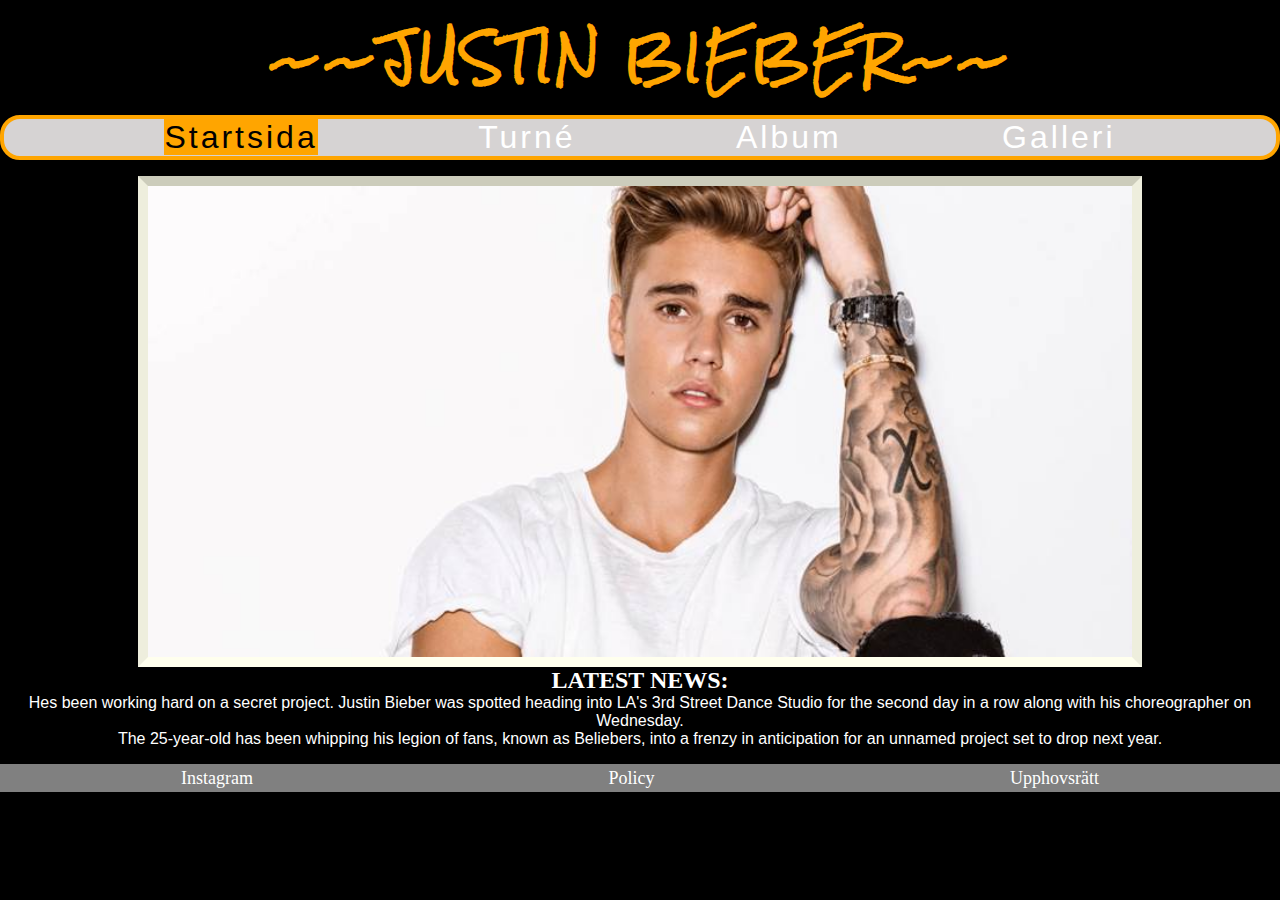
<file: index.html>
<!DOCTYPE html>
<html>

<head>
    <meta charset="UTF-8">
    <meta name="viewport" content="width=device-width, initial-scale=1.0">
    <meta name="author" content="Ameds Hemsida">
    <link rel="stylesheet" href="./css/min.css">
    <link href="https://fonts.googleapis.com/css?family=Rock+Salt&display=swap" rel="stylesheet"> 
    <title>Justinbieber</title>
</head>


<body>
    <header>
        
        <nav>
            <h2>~~JUSTIN BIEBER~~</h2> 
            <ul class="navbar">
                <li><a class="active" href="./index.html">Startsida</a></li>
                <li><a href="./turne.html">Turné</a></li>
                <li><a href="./album.html">Album</a></li>
                <li><a href="./galleri.html">Galleri</a></li>
            </ul>
        </nav>
    </header>
    <section class= "startsida">
        <div class="bieber">
            <img src="./images/justin.jpg" alt="justin bieber med sleeve på startsidan">
            <h2>LATEST NEWS:</h2>
            <p>Hes been working hard on a secret project.
                Justin Bieber was spotted heading into LA's 3rd Street Dance Studio for the second day in a row along with his choreographer on Wednesday. <br>
                The 25-year-old has been whipping his legion of fans, known as Beliebers, into a frenzy in anticipation for an unnamed project set to drop next year.</p>
        </div>
        </section>
        <footer>
            <ul>
                <li><a href="https://www.instagram.com/justinbieber/?hl=sv" target="_blank">Instagram</a></li>
                <li>Policy</li>
                <li>Upphovsrätt</li>
            </ul>
        </footer>
    </body>
</html>
</file>
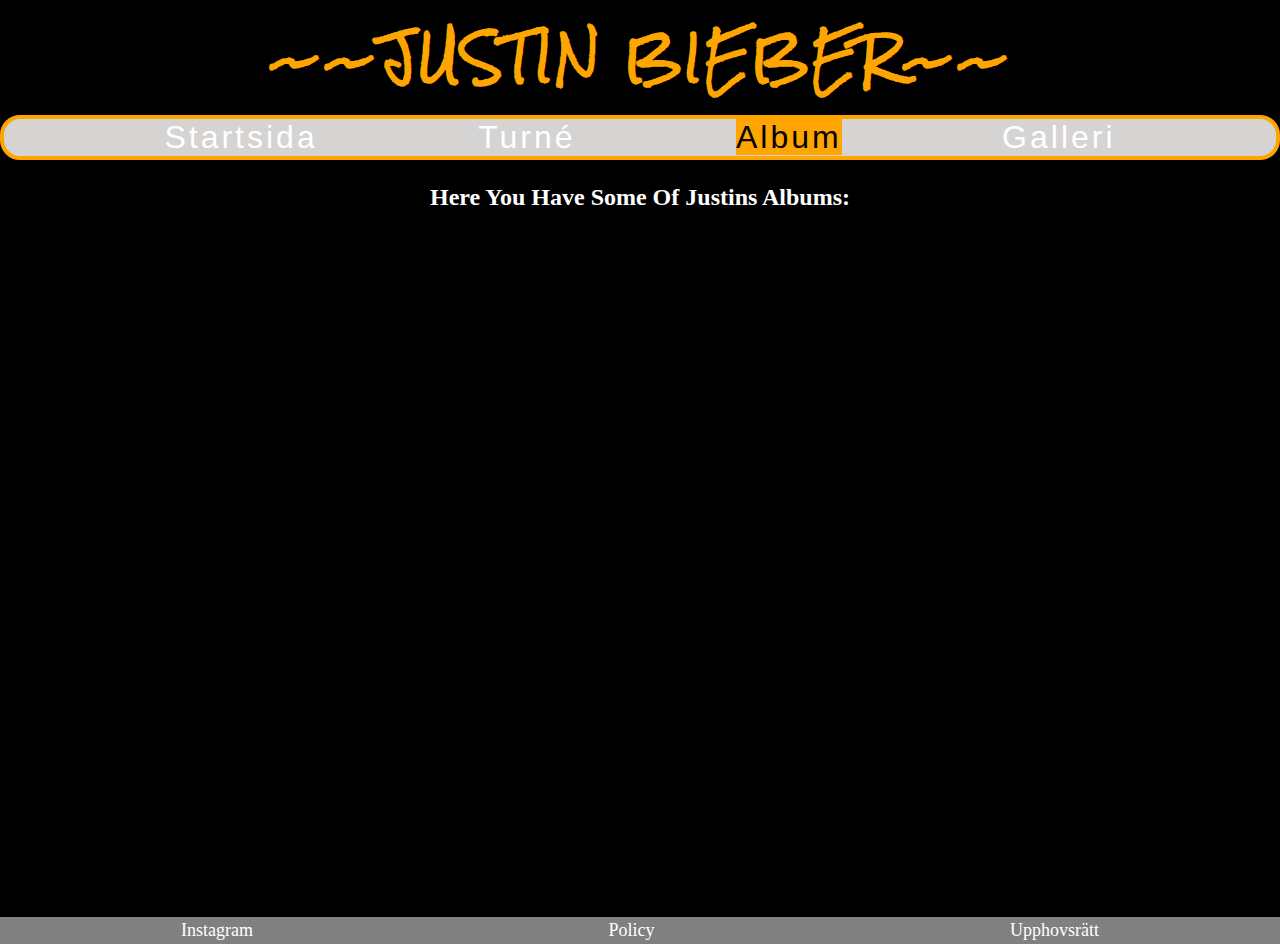
<file: album.html>
<!DOCTYPE html>
<html>

<head>
    <meta charset="UTF-8">
    <meta name="viewport" content="width=device-width, initial-scale=1.0">
    <meta name="Description" content="Min Favorit artist">
    <link rel="stylesheet" href="./css/min.css">
    <link href="https://fonts.googleapis.com/css?family=Rock+Salt&display=swap" rel="stylesheet">
    <title>Justinbieber</title>
</head>

<body>
    <header>
        
        <nav>
            <h2>~~JUSTIN BIEBER~~</h2>
            <ul class ="navbar">
                <li><a href="./index.html">Startsida</a></li>
                <li><a href="./turne.html">Turné</a></li>
                <li><a class="active" href="./album.html">Album</a></li>
                <li><a href="./galleri.html">Galleri</a></li>    
            </ul>
        </nav>
    </header>   
        <div class="album">
            <h2>Here You Have Some Of Justins Albums:</h2>
        </div>

            <section class="cards">
                <div class="card">
                    <iframe src="https://open.spotify.com/embed/album/63MKT9hwmiMFFdFp5SdB1p" width="300" height="380"
                    frameborder="0" allowtransparency="true" allow="encrypted-media"></iframe>
                </div>
                <div class="card">
                    <iframe src="https://open.spotify.com/embed/album/6Fr2rQkZ383FcMqFyT7yPr" width="300" height="380"
                    frameborder="0" allowtransparency="true" allow="encrypted-media"></iframe>
                </div>
                <div class="card">
                    <iframe src="https://open.spotify.com/embed/album/70f70xLCpH7wHaVvB2oZT9" width="300" height="380"
                    frameborder="0" allowtransparency="true" allow="encrypted-media"></iframe>
                </div>
            </section>
        </div>
    <footer>
        <ul>
            <li><a href="https://www.instagram.com/justinbieber/?hl=sv" target="_blank">Instagram</a></li>
            <li>Policy</li>
            <li>Upphovsrätt</li>
        </ul>

    </footer>
</body>

</html>
</file>
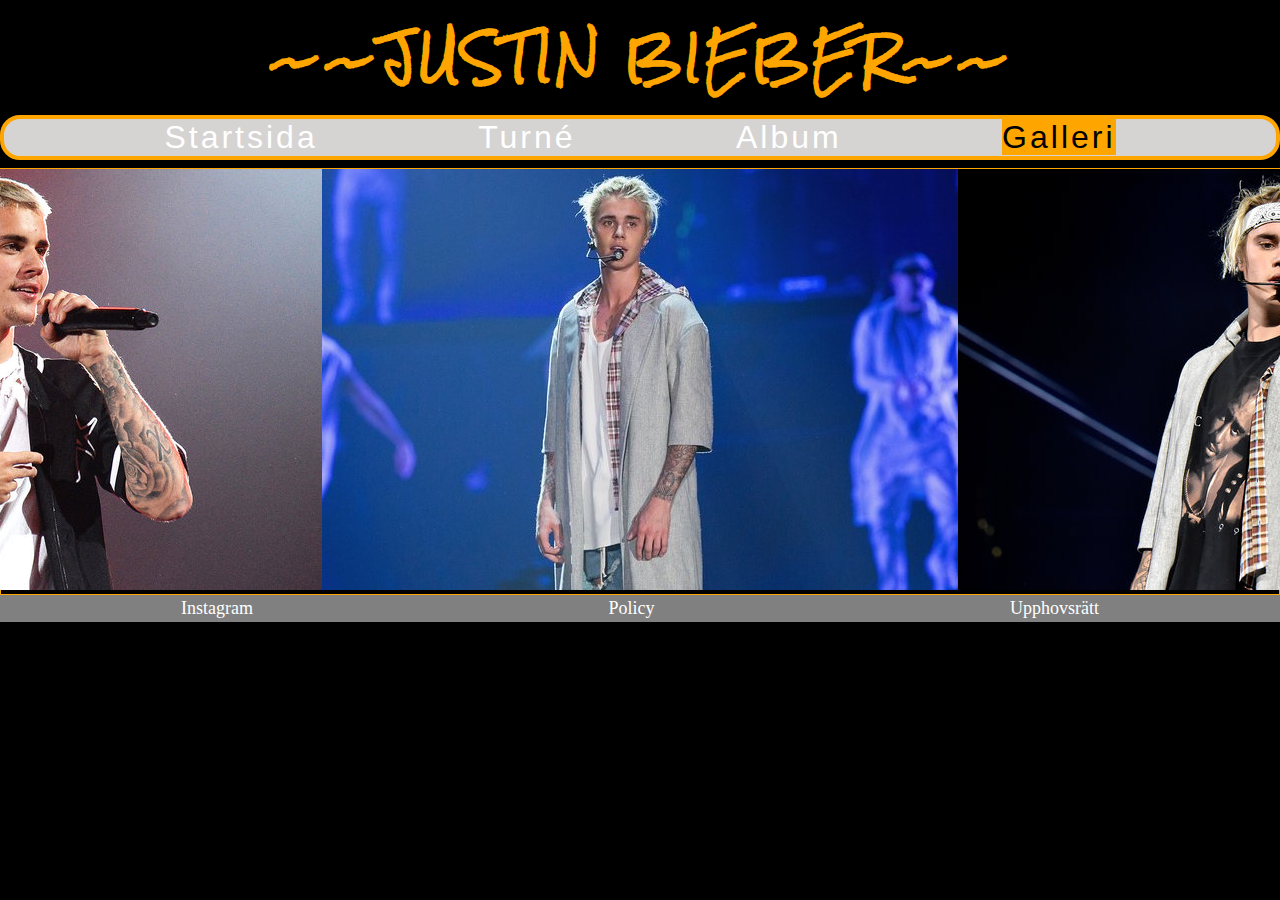
<file: galleri.html>
<!DOCTYPE html>
<html>

<head>
    <meta charset="UTF-8">
    <meta name="viewport" content="width=device-width, initial-scale=1.0">
    <meta name="Description" content="Min Favorit artist">
    <link rel="stylesheet" href="./css/min.css">
    <link href="https://fonts.googleapis.com/css?family=Rock+Salt&display=swap" rel="stylesheet"> 
    <title>Justinbieber</title>
</head>

<body>
    <header>
        <nav>
           <h2>~~JUSTIN BIEBER~~</h2>
                <ul class="navbar">
                        <li>
                            <a href="./index.html">Startsida</a>
                        </li>

                        <li>
                            <a href="./turne.html">Turné</a>
                        </li>
                        <li>
                            <a href="./album.html">Album</a>
                        </li>
                        <li>
                            <a class="active" href="./galleri.html">Galleri</a>
                        </li>
                    </ul>
        </nav>
    </header>
    <section class="galleria">
        <div class="galleri">
            <img src="./images/justinsjalv.jpg" alt="justin on tour">
        </div>
        <div class="galleri">
            <img src="./images/justin5ny.jpg" alt="justin on tour">
        </div>
        <div class="galleri">
            <img src="./images/justin1.jpg" alt="justin on tour">
        </div>
    </section>
    <footer>
        <ul>
            <li><a href="https://www.instagram.com/justinbieber/?hl=sv" target="_blank">Instagram</a></li>
            <li>Policy</li>
            <li>Upphovsrätt</li>
        </ul>
    </footer>
</body>

</html>
</file>
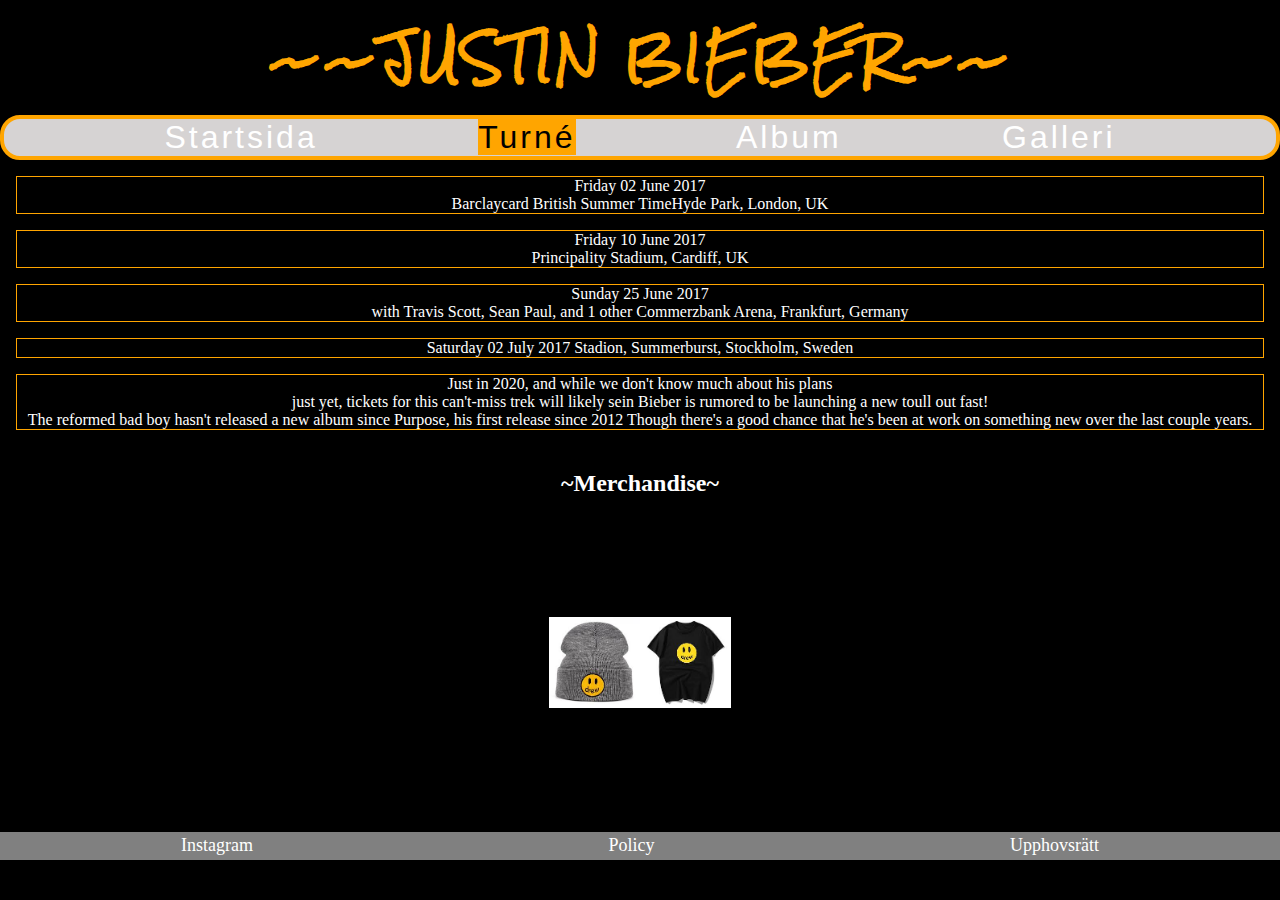
<file: turne.html>
<!DOCTYPE html>
<html>

<head>
    <meta name="viewport" content="width=device-width, initial-scale=1.0">
    <link rel="stylesheet" href="./css/min.css">
    <meta charset="UTF-8">
    <link href="https://fonts.googleapis.com/css?family=Rock+Salt&display=swap" rel="stylesheet">
    <title>Justinbieber</title>
</head>

<body>
    <header>
        <nav>
            <h2>~~JUSTIN BIEBER~~</h2>
            <ul class="navbar">
                <li>
                    <a href="./index.html">Startsida</a>
                </li>

                <li>
                    <a class="active" href="./turne.html">Turné</a>
                </li>
                <li>
                    <a href="./album.html">Album</a>
                </li>
                <li>
                    <a href="./galleri.html">Galleri</a>
                </li>
            </ul>
        </nav>
    </header>
    <div class="turne">
        <div class="datum">
            Friday 02 June 2017
            <p>Barclaycard British Summer TimeHyde Park, London, UK</p>
        </div>
            
        <div class="datum">
            Friday 10 June 2017
            <p>Principality Stadium, Cardiff, UK</p>
        </div> 
        <div class="datum">
            Sunday 25 June 2017 
            <p> with Travis Scott, Sean Paul, and 1 other
            Commerzbank Arena, Frankfurt, Germany</p>
        </div> 
       
        <div class="datum"> Saturday 02 July 2017 Stadion, Summerburst, Stockholm, Sweden</div> 
        
        <div class="datum"> 
            Just in 2020, and while we don't know much about his plans
            <p>
                just yet, tickets for this can't-miss trek will likely sein Bieber is rumored to be launching a new toull
                out fast! <br>
                The reformed bad boy hasn't released a new album since Purpose, his first release since 2012 Though
                there's a good chance that he's been at work on something new over the last couple years.
            </p>
        </div>
    </div>
        
        <section class="merch">
            <h2>~Merchandise~</h2>
            <div class="bilder">
                <div class="bilder_c">
                    <a href="https://thehouseofdrew.com/" target="_blank">  
                    <img src="./images/merchmössagrå.jfif" alt="mössa"></a>
                    <a href="https://thehouseofdrew.com/" target="_blank">
                    <img src="./images/svarttshirt.jfif" alt="en svarttröja"> </a>
                </div>
            </div>
        </section>
        <footer>
            <ul>
                <li><a href="https://www.instagram.com/justinbieber/?hl=sv" target="_blank">Instagram</a></li>
                <li>Policy</li>
                <li>Upphovsrätt</li>
            </ul>
        </footer>
</body>

</html>
</file>
<file: css/min.css>
* {
    padding: 0;
    margin: 0;
    box-sizing: border-box;
}
body {
    background-color: black;
}

header h2 {
    color: orange;
    list-style-type: none;
    font-family: "Rock Salt";font-size: 3em;
    letter-spacing: 2px;
    text-align: center;
    
}

ul.navbar  {
    display: flex;
    list-style: none;
    background-color: rgb(214, 211, 211);
    justify-content: space-evenly;
    font-family: impact, charcoal, sans-serif;
    border-radius: 20px;
    border: 4px solid orange;
    letter-spacing: 3px;
    font-size: 2em;
}
li a:hover, li a.active {
    color: black;
    background-color: orange;
}

a {
    color: white;
    text-decoration: none;
}

.startsida {
    display:flex;
    width: 100%;
}
.bieber{
    display: flex;
    align-items: center;
    flex-flow: column;
    width: 100%;
    text-align: center;
    margin:1em;
}
.bieber img{
    width: 80.5%;
    height: auto;
    border: 10px solid transparent;
    border-bottom-color:#ffe;
    border-left-color:#eed;
    border-right-color:#eed;
    border-top-color:#ccb;
}
.bieber p{
    font-size: 1rem;
    font-family: Arial, Helvetica, sans-serif;
}
.bieber h2{
    color:white;

}
/* Index sidans slut och turne kodens början*/
.datum{
    display: flex;
    flex-flow: column;
    align-items: center;
    color:white;
    margin:1em;
    border:1px solid orange;
    text-align: center;
}
.merch h2{
    padding-top:1em;
    text-align: center;
    color:white;
}
.bilder{
    display: flex;
    justify-content: center;
    width: 100%;
}
.bilder_c{
    display: flex;
    width: 33%;
    padding: 7.5em;
}
.bilder img{
    width: 100%;
    height: auto;
}

li.footer:hover {
    color: orange;
}

footer{
    display: flex;
    background-color: grey;
    color:white;
}

footer ul{
    width: 100%;
    display:flex;
    justify-content: space-around;
    padding:0.2em;
}
footer ul li{
    display: flex;
    font-size: large;
}
p {
    color:white
}
/* Slut på turne sidan och början på album */
.cards {
    display:flex;
    justify-content: space-around;
    padding: 9.3em;
}

.album h2{
    color:white;
    text-align: center;
    padding:1em;
}
.galleria{
    display:flex;
    width: 100%;
    border: 0.1em solid orange;
    margin-top: 0.5em;
    justify-content: center;
    
}





/* Mobil anpassade varianten css */
@media all and (max-width: 768px) {
    .cards{       
        flex-direction: column;
        align-items: center;
        padding: 0;
    }
    ul.navbar{
        display: block;
        text-align: center;
        width: 100%;
        border-width: 0.3em;
        font-size: 1.2em;
        
        
    }
    
    .bieber h2{
        padding: 2em;
    }

    li a:active,li a:hover{
        background-color: orange;
    }
    .bilder_c{
        display: flex;
        width: 100%;
    }
    footer{
        display: none;
    }
    .galleria{
        display:flex;
        flex-direction: column;
        align-items: center;
        
    }
    nav h2{
        font-size: 1.5em;
    }
}
</file>
